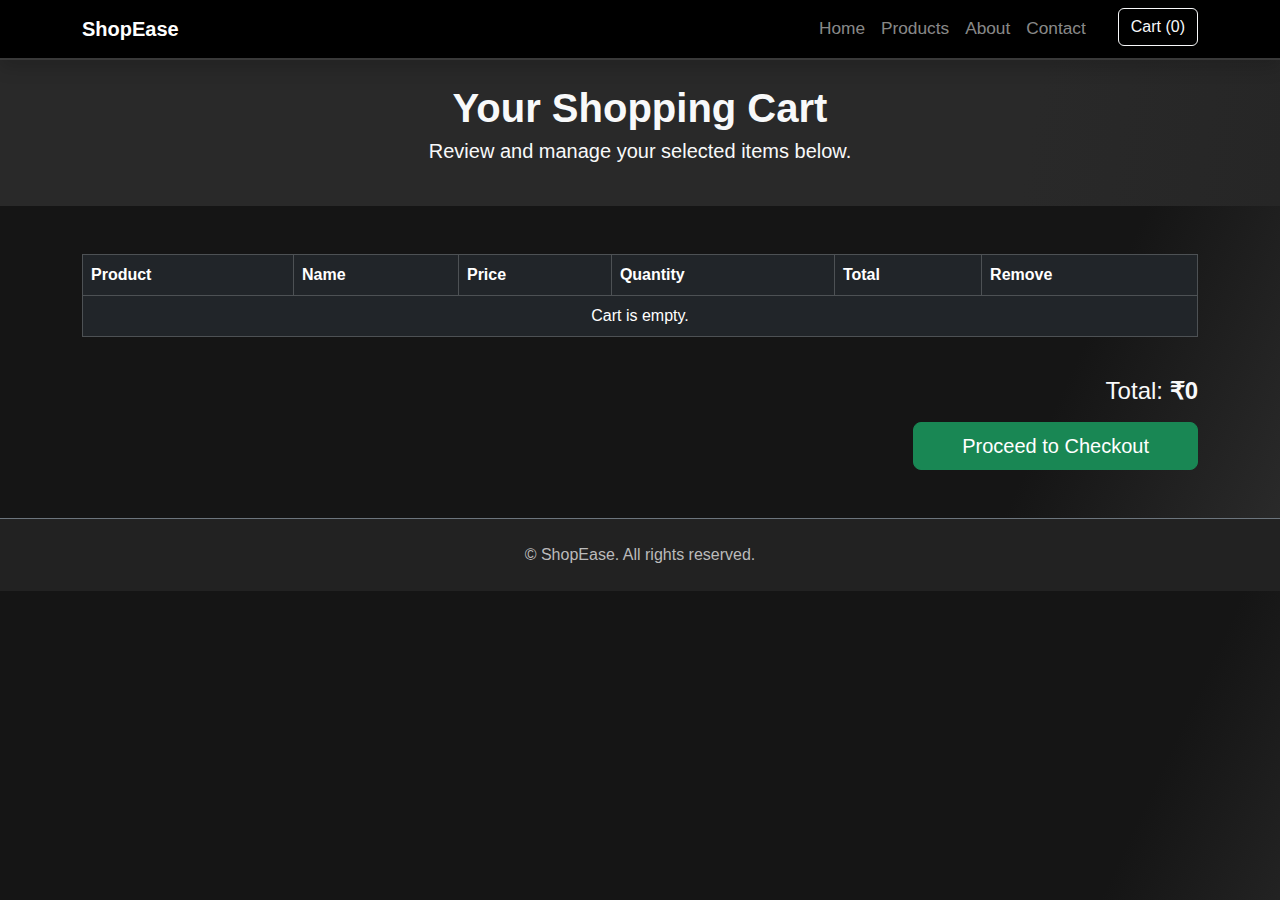
<file: cart.html>
<!DOCTYPE html>
<html lang="en">
  <head>
    <meta charset="UTF-8" />
    <title>ShopEase - Cart</title>
    <meta name="viewport" content="width=device-width, initial-scale=1" />
    <link
      href="https://cdn.jsdelivr.net/npm/bootstrap@5.3.2/dist/css/bootstrap.min.css"
      rel="stylesheet"
    />
    <link rel="stylesheet" href="style.css" />
  </head>
  <body class="bg-dark text-light">
    <nav class="navbar navbar-expand-lg navbar-dark bg-black shadow">
      <div class="container">
        <a class="navbar-brand fw-bold" href="index.html">ShopEase</a>
        <button
          class="navbar-toggler"
          type="button"
          data-bs-toggle="collapse"
          data-bs-target="#shopnav"
        >
          <span class="navbar-toggler-icon"></span>
        </button>
        <div class="collapse navbar-collapse" id="shopnav">
          <ul class="navbar-nav ms-auto">
            <li class="nav-item">
              <a class="nav-link" href="index.html">Home</a>
            </li>
            <li class="nav-item">
              <a class="nav-link" href="products.html">Products</a>
            </li>
            <li class="nav-item">
              <a class="nav-link" href="index.html#about">About</a>
            </li>
            <li class="nav-item">
              <a class="nav-link" href="index.html#contact">Contact</a>
            </li>
            <li class="nav-item">
              <a
                href="cart.html"
                class="btn btn-outline-light ms-lg-4 btn-cart-count"
                >Cart (0)</a
              >
            </li>
          </ul>
        </div>
      </div>
    </nav>

    <header class="py-4 hero-bg text-center">
      <div class="container">
        <h2 class="display-6 fw-bold mb-1">Your Shopping Cart</h2>
        <p class="fs-5 text-light">
          Review and manage your selected items below.
        </p>
      </div>
    </header>

    <section class="container py-5">
      <div class="table-responsive">
        <table class="table table-dark table-bordered align-middle">
          <thead>
            <tr>
              <th scope="col">Product</th>
              <th scope="col">Name</th>
              <th scope="col">Price</th>
              <th scope="col">Quantity</th>
              <th scope="col">Total</th>
              <th scope="col">Remove</th>
            </tr>
          </thead>
          <tbody id="cart-table-body">
            <tr>
              <td>
                <img
                  src="https://images.unsplash.com/photo-1513708929928-92002741bebb?auto=format&fit=facearea&w=100&q=80"
                  alt="Sneakers"
                  class="rounded"
                  style="width: 65px"
                />
              </td>
              <td>Classic Sneakers</td>
              <td>₹2,799</td>
              <td>
                <input
                  type="number"
                  value="1"
                  min="1"
                  class="form-control form-control-sm bg-dark text-light"
                  style="width: 65px"
                />
              </td>
              <td>₹2,799</td>
              <td>
                <button class="btn btn-sm btn-danger">Remove</button>
              </td>
            </tr>
            <tr>
              <td>
                <img
                  src="https://images.unsplash.com/photo-1542291026-7eec264c27ff?auto=format&fit=facearea&w=100&q=80"
                  alt="Headphones"
                  class="rounded"
                  style="width: 65px"
                />
              </td>
              <td>Bluetooth Headphones</td>
              <td>₹1,999</td>
              <td>
                <input
                  type="number"
                  value="2"
                  min="1"
                  class="form-control form-control-sm bg-dark text-light"
                  style="width: 65px"
                />
              </td>
              <td>₹3,998</td>
              <td>
                <button class="btn btn-sm btn-danger">Remove</button>
              </td>
            </tr>
          </tbody>
        </table>
      </div>
      <div class="text-end mt-4">
        <h4 class="mb-3">
          Total: <span class="fw-bold" id="cart-total-amt">₹0</span>
        </h4>
        <a href="#" class="btn btn-success btn-lg px-5">Proceed to Checkout</a>
      </div>
    </section>

    <footer class="text-center py-4 border-top border-secondary footer-bg">
      &copy; <span id="year"></span> ShopEase. All rights reserved.
    </footer>

    <script src="main.js"></script>
  </body>
</html>
</file>
<file: style.css>
*{
    box-sizing: border-box;
    padding: 0%;
    margin: 0%;
}
body {
  background: linear-gradient(115deg, #151515 80%, #444 120%);
  font-family: 'Segoe UI', Arial, sans-serif;
}

.navbar {
  border-bottom: 2px solid #393939;
}

.hero-bg {
  background: linear-gradient(99deg, #292929 80%, #232323 120%);
}

.section-title {
  color: #eaeaea;
  letter-spacing: 1.2px;
  border-left: 4px solid #797979;
  padding-left: 14px;
  font-size: 2rem;
  margin-bottom: 1rem;
}

.product-img {
  border-radius: 1rem;
  max-height: 220px;
  object-fit: cover;
}

.product-card {
  border: 1.5px solid #383838;
  transition: transform 0.2s, box-shadow 0.2s;
}
.product-card:hover {
  transform: scale(1.04);
  box-shadow: 0 8px 32px 0 #111b;
  border-color: #4ff;
}

li, .card-text, .list-group-item {
  font-size: 1.08rem;
}

.footer-bg {
  background: #222;
  color: #bbb;
}

a, a:visited, a:active {
  color: #23b6ec;
  text-decoration: none;
}
a:hover {
  color: #fff;
  text-decoration: underline;
}

@media (max-width: 767px) {
  .section-title { font-size: 1.2rem; }
  .hero-bg { padding: 2rem 0; }
  .product-img { max-height: 130px; }
}
</file>
